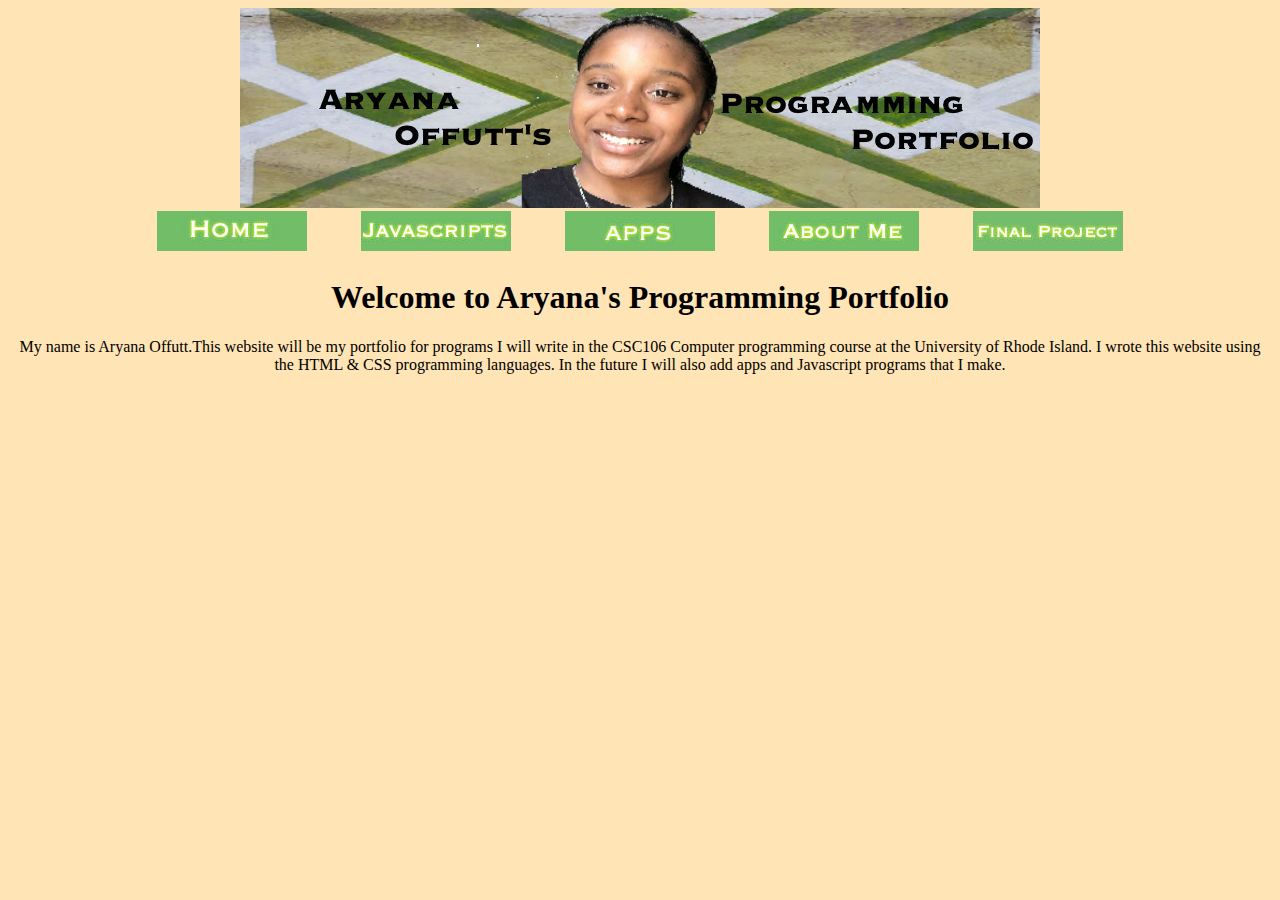
<file: index.html>
<!DOCTYPE html>
<html>
    <head>
        <meta charset="utf-8">
        <title>Aryana's Portfolio Page</title>
        <link rel="stylesheet" type="text/css" href="style.css">
    </head>
    <body>
        <img src="myBanner.jpg"class="center">
       
        <table class="center">
            <tr>
                <td id="nav-td"><a href="index.html"><img src="home.jpg"></a></td>
                <td id="nav-td"><a href="javascripts.html"><img src="javascripts.jpg"></a></td> 
                <td id="nav-td"><a href="apps.html"><img src="apps.jpg"></a></td> 
                <td id="nav-td"><a href="about.html"><img src="about.jpg"> </a></td>
                <td id="nav-td"><a href="final.html"><img src="final.jpg"></a></td>
            </tr>
        </table>
        
<h1> Welcome to Aryana's Programming Portfolio </h1>
     <p>   
         My name is Aryana Offutt.This website will be my portfolio for programs I will write in the CSC106 Computer programming 
         course at the University of Rhode Island. I wrote this website using the HTML & CSS programming languages. In the future I 
         will also add apps and Javascript programs that I make.
        </p>    
    </body>
</html>
</file>
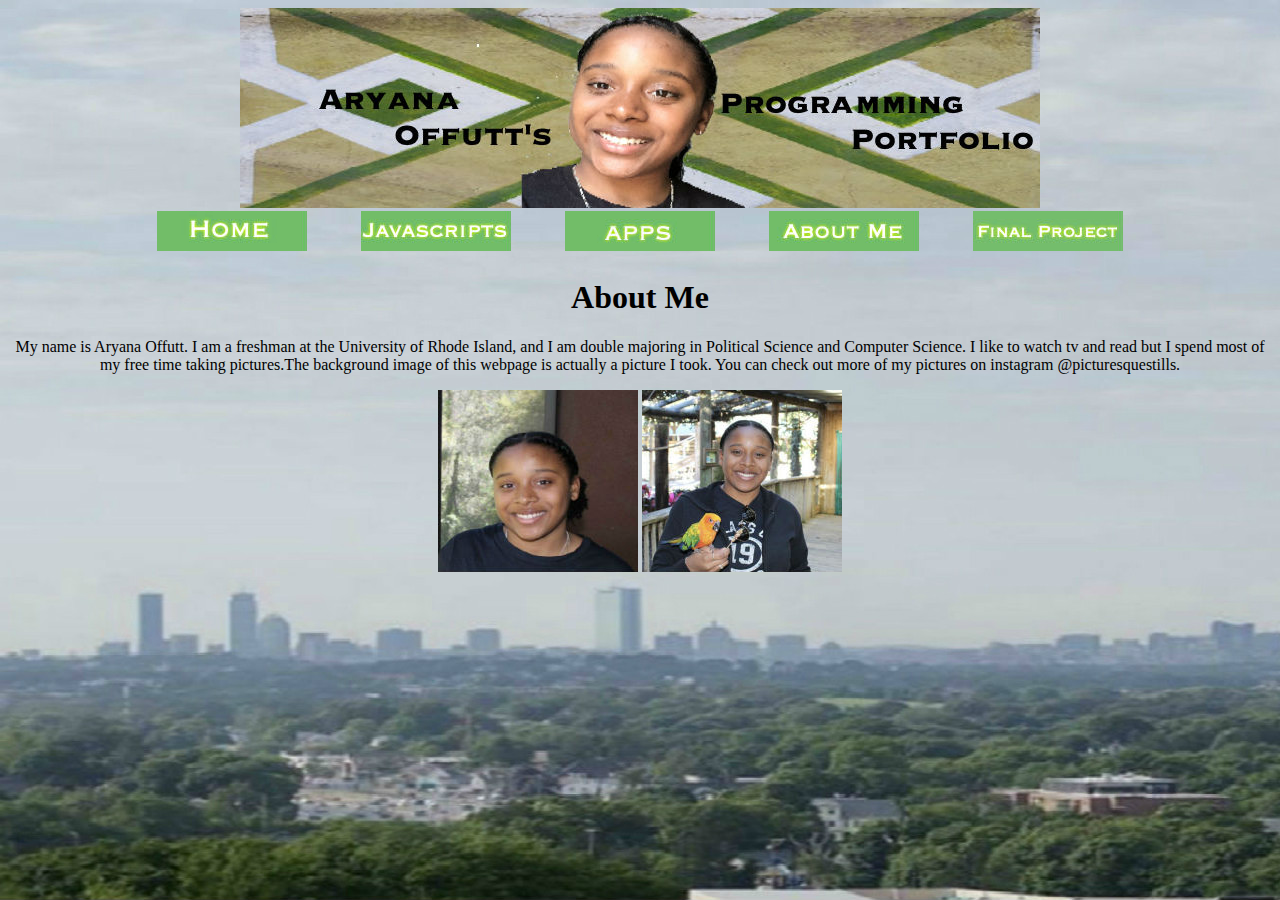
<file: about.html>
<!DOCTYPE html>
<html>
    <head>
        <meta charset="utf-8">
        <title>Aryana's Portfolio Page</title>
        <link rel="stylesheet" type="text/css" href="style.css">
    </head>
    <body id="about-body">
        <img src="myBanner.jpg"class="center">
       
        <table class="center">
            <tr>
                <td id="nav-td"><a href="index.html"><img src="home.jpg"></a></td>
                <td id="nav-td"><a href="javascripts.html"><img src="javascripts.jpg"></a></td> 
                <td id="nav-td"><a href="apps.html"><img src="apps.jpg"></a></td> 
                <td id="nav-td"><a href="about.html"><img src="about.jpg"> </a></td>
                <td id="nav-td"><a href="final.html"><img src="final.jpg"></a></td>
            </tr>
        </table>
<h1> About Me </h1>
     <p>   
        My name is Aryana Offutt. I am a freshman at the University of Rhode Island, and I am double majoring in Political Science 
        and Computer Science. I like to watch tv and read but I spend most of my free time taking pictures.The background image of  
        this webpage is actually a picture I took. You can check out more of my pictures on instagram @picturesquestills. 
        </p>   
        <img src="aryana.jpg">
        <img src="aryana2.jpg">
    </body>
</html>
</file>
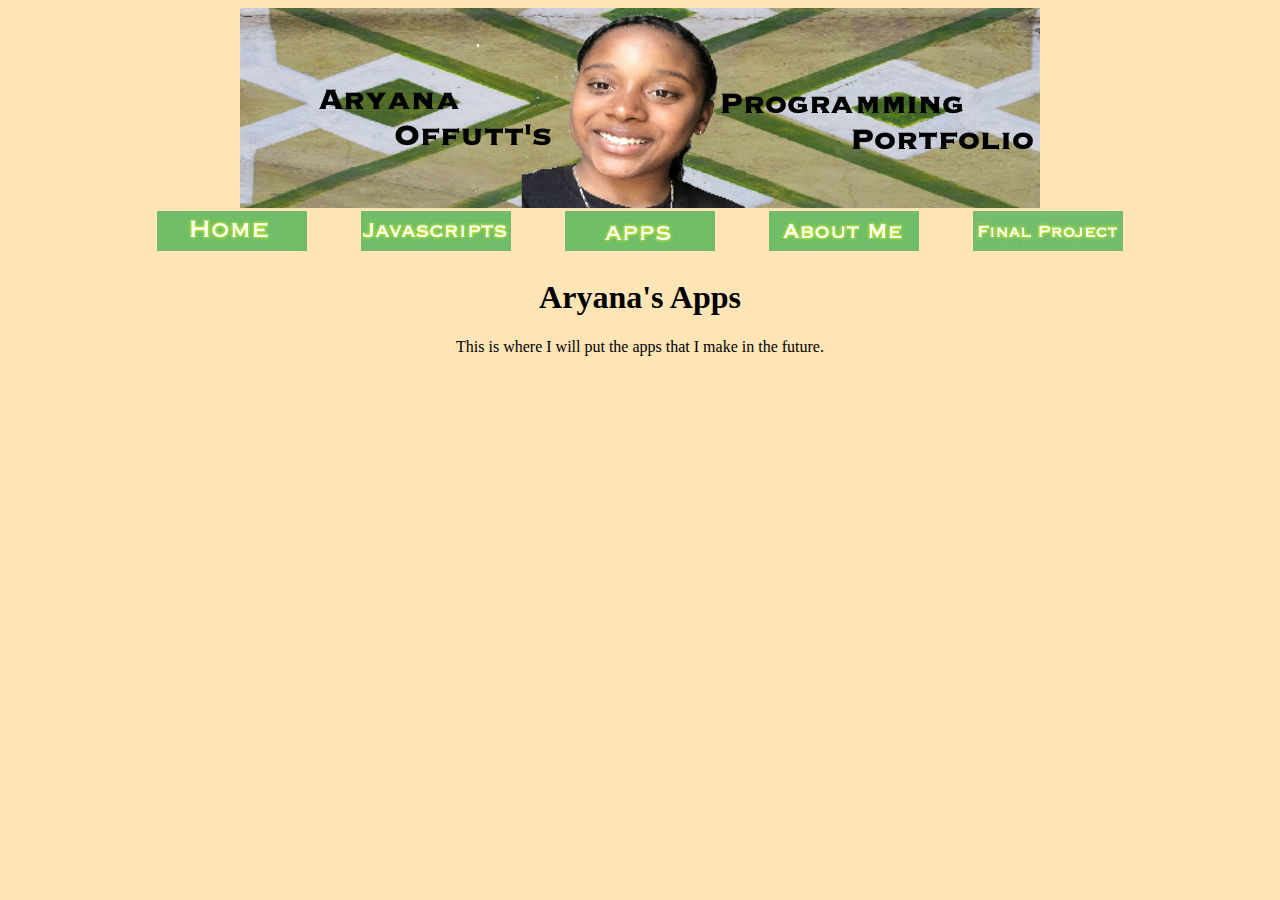
<file: apps.html>
<!DOCTYPE html>
<html>
    <head>
        <meta charset="utf-8">
        <title>Aryana's Portfolio Page</title>
        <link rel="stylesheet" type="text/css" href="style.css">
    </head>
    <body>
        <img src="myBanner.jpg"class="center">
       
        <table class="center">
            <tr>
                <td id="nav-td"><a href="index.html"><img src="home.jpg"></a></td>
                <td id="nav-td"><a href="javascripts.html"><img src="javascripts.jpg"></a></td> 
                <td id="nav-td"><a href="apps.html"><img src="apps.jpg"></a></td> 
                <td id="nav-td"><a href="about.html"><img src="about.jpg"> </a></td>
                <td id="nav-td"><a href="final.html"><img src="final.jpg"></a></td>
            </tr>
        </table>
<h1> Aryana's Apps </h1>
     <p>   
       This is where I will put the apps that I make in the future. 
        </p>    
    </body>
</html>
</file>
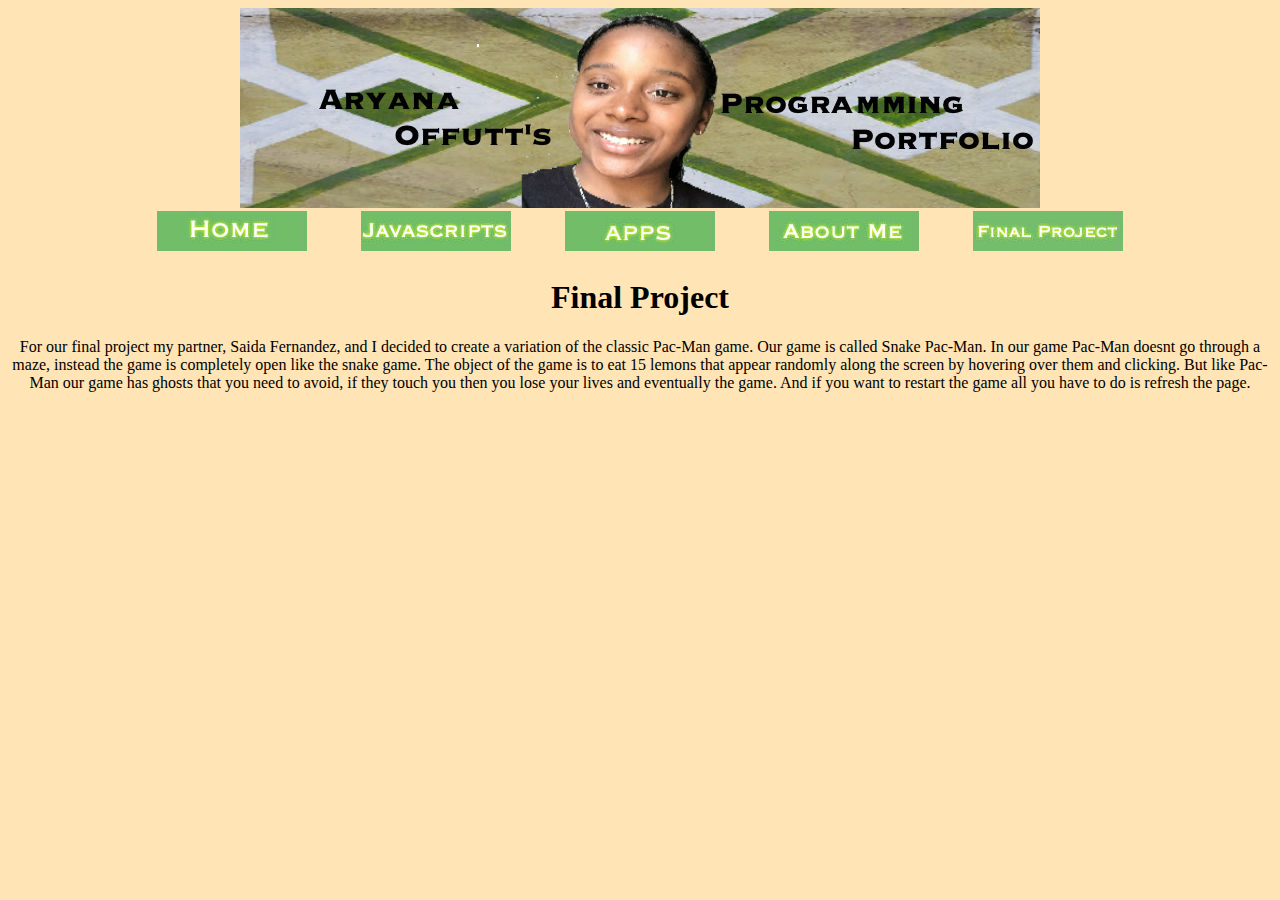
<file: final.html>
<!DOCTYPE html>
<html>
    <head>
        <meta charset="utf-8">
        <title>Aryana's Portfolio Page</title>
        <link rel="stylesheet" type="text/css" href="style.css">
    </head>
    <body>
        <img src="myBanner.jpg"class="center">
       
        <table class="center">
            <tr>
                <td id="nav-td"><a href="index.html"><img src="home.jpg"></a></td>
                <td id="nav-td"><a href="javascripts.html"><img src="javascripts.jpg"></a></td> 
                <td id="nav-td"><a href="apps.html"><img src="apps.jpg"></a></td> 
                <td id="nav-td"><a href="about.html"><img src="about.jpg"> </a></td>
                <td id="nav-td"><a href="final.html"><img src="final.jpg"></a></td>
            </tr>
        </table>
<h1> Final Project </h1>
     <p>   
            For our final project my partner, Saida Fernandez, and I decided to create a variation of the classic 
            Pac-Man game. Our game is called Snake Pac-Man. In our game Pac-Man doesnt go through a maze, instead 
            the game is completely open like the snake game. The object of the game is to eat 15 lemons that appear
            randomly along the screen by hovering over them and clicking. But like Pac-Man our game has ghosts
            that you need to avoid, if they touch you then you lose your lives and eventually the game. And if you 
            want to restart the game all you have to do is refresh the page.
        </p>
        <p>
        <iframe width="560" height="315" src="https://www.youtube.com/embed/JW_DUQP3ZVg" frameborder="0" allow="accelerometer; autoplay; encrypted-media; gyroscope; picture-in-picture" allowfullscreen></iframe>
        </p>
        <p>
        <script src="https://www.khanacademy.org/computer-programming/final-2/5742841615630336/embed.js?editor=no&buttons=no&author=no&embed=yes"></script>
        </p>
    </body>
</html>
</file>
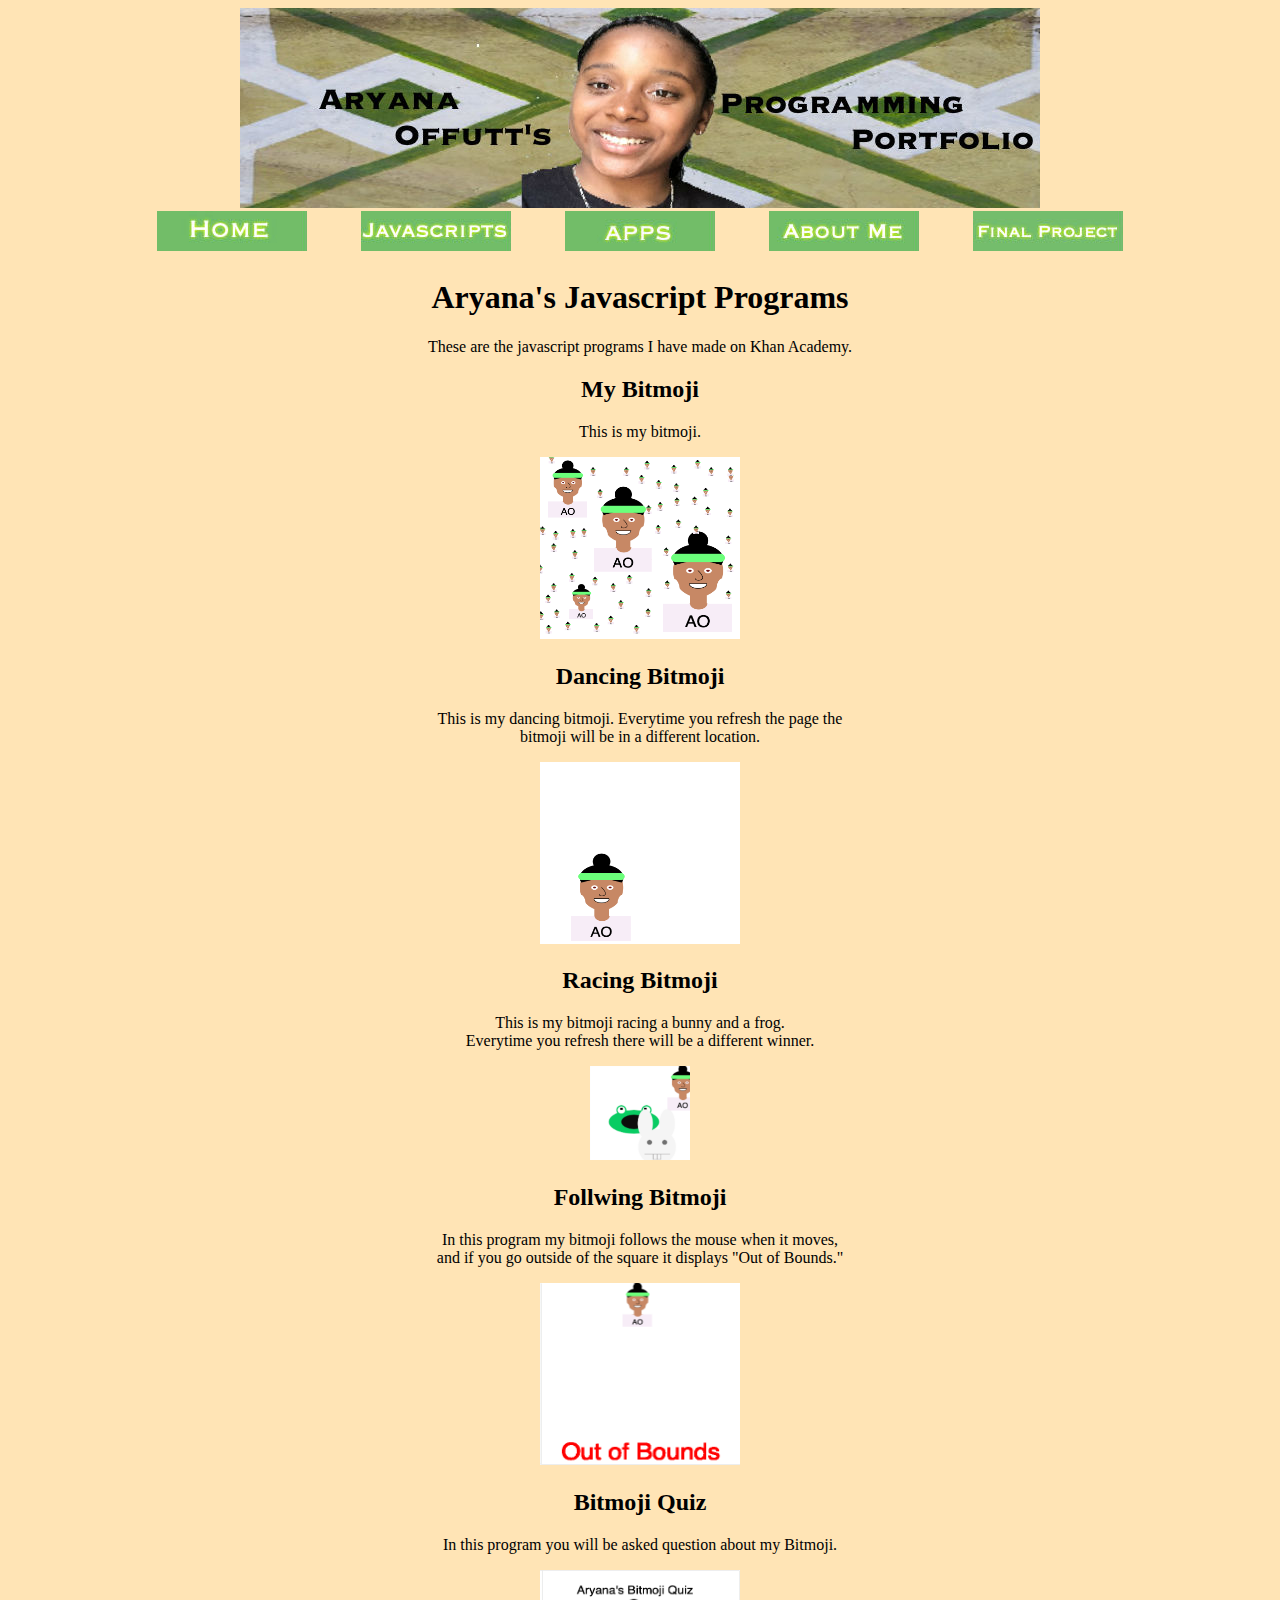
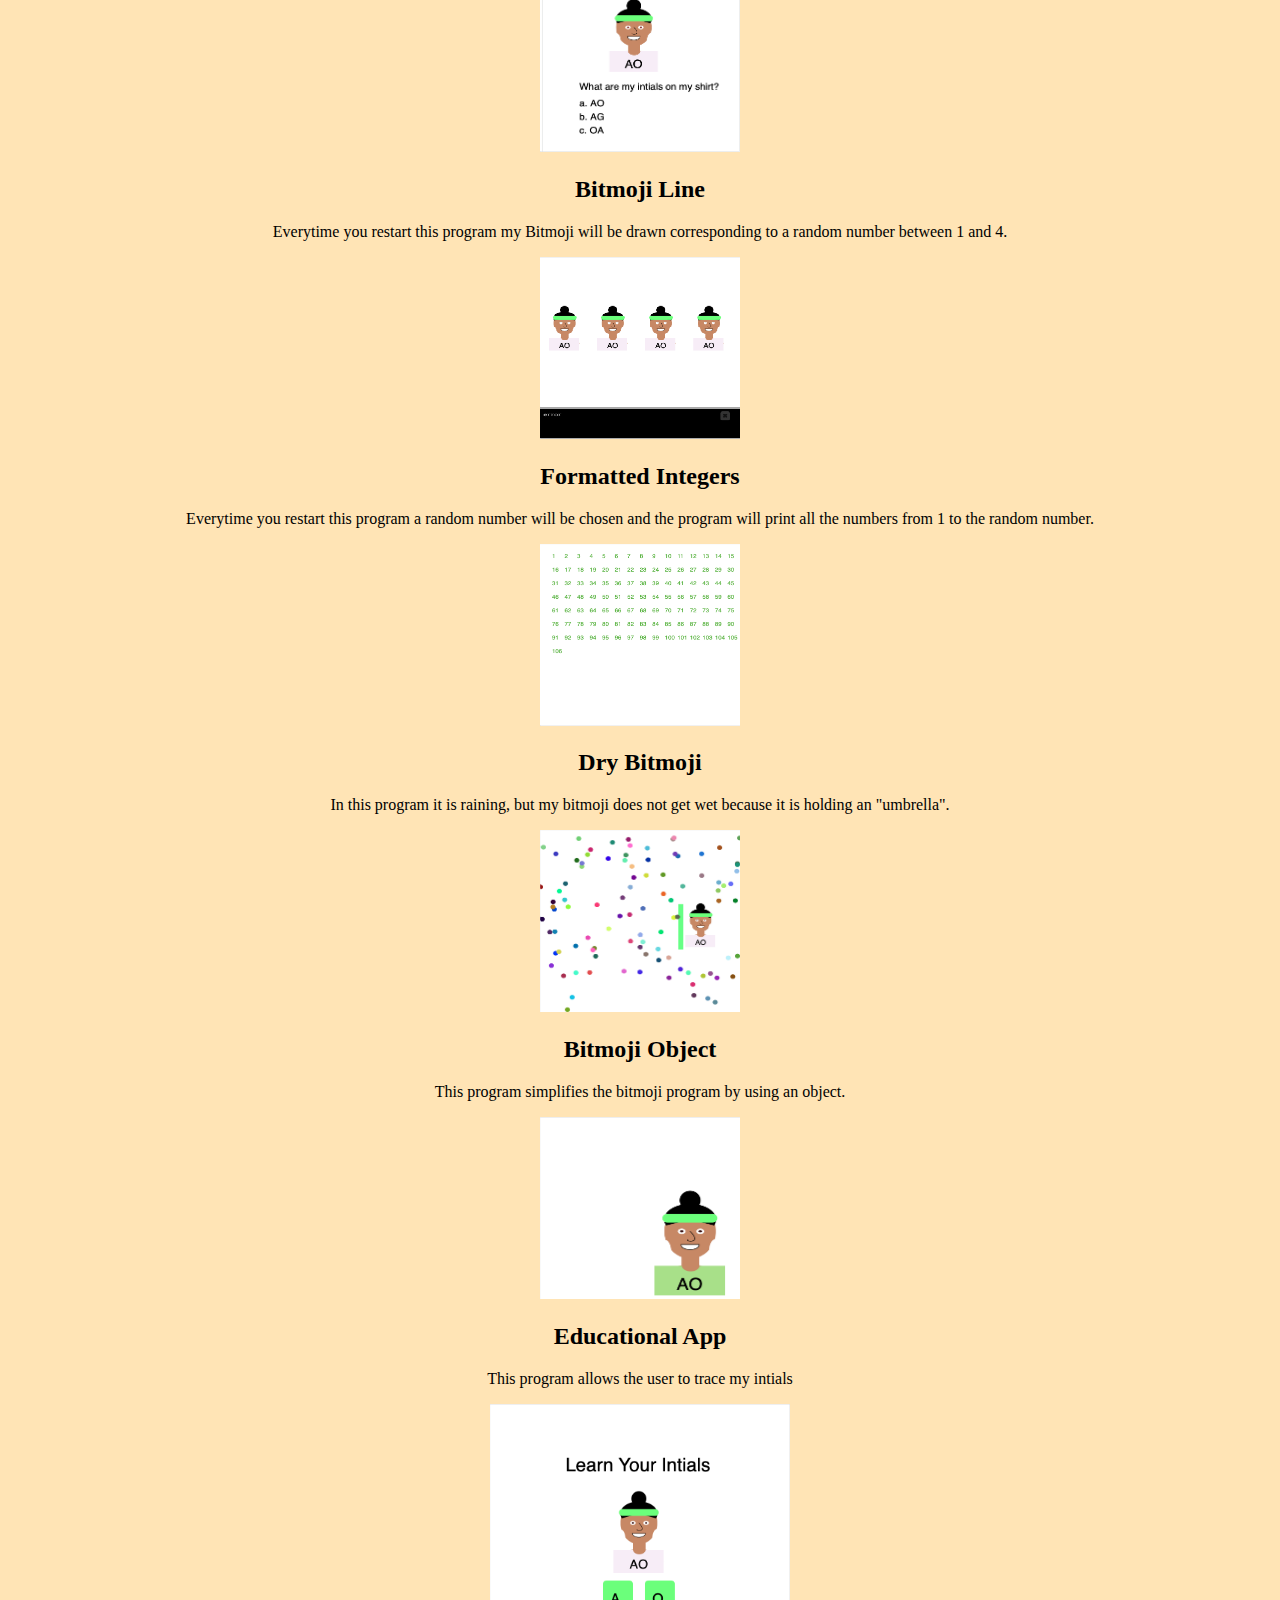
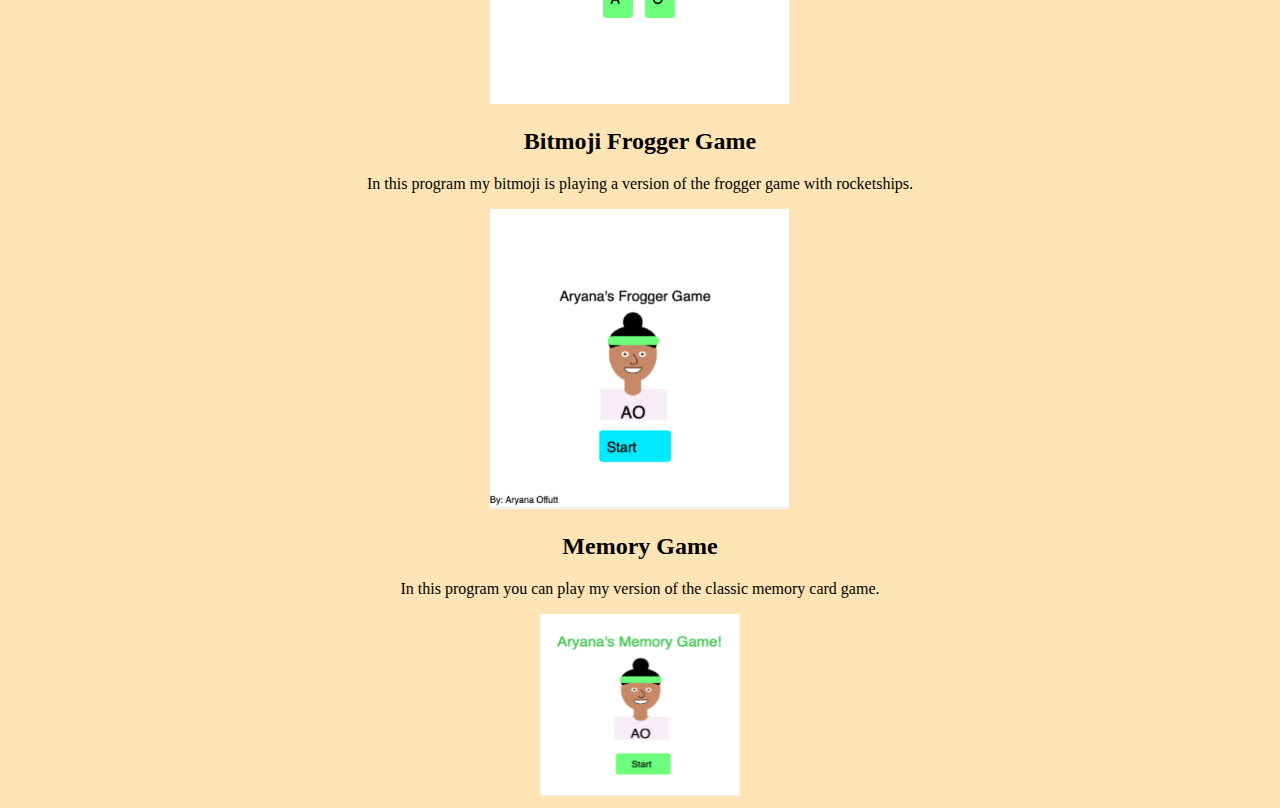
<file: javascripts.html>
<!DOCTYPE html>
<html>
    <head>
        <meta charset="utf-8">
        <title>Aryana's Portfolio Page</title>
        <link rel="stylesheet" type="text/css" href="style.css">
    </head>
    <body>
        <img src="myBanner.jpg"class="center">
       
        <table class="center">
            <tr>
                <td id="nav-td"><a href="index.html"><img src="home.jpg"></a></td>
                <td id="nav-td"><a href="javascripts.html"><img src="javascripts.jpg"></a></td> 
                <td id="nav-td"><a href="apps.html"><img src="apps.jpg"></a></td> 
                <td id="nav-td"><a href="about.html"><img src="about.jpg"> </a></td>
                <td id="nav-td"><a href="final.html"><img src="final.jpg"></a></td>
            </tr>
        </table>
<h1> Aryana's Javascript Programs </h1>
     <p>   
       These are the javascript programs I have made on Khan Academy.
        </p> 
        <h2> My Bitmoji </h2>
        <p> This is my bitmoji. </p>
        <a href="https://www.khanacademy.org/computer-programming/offutt_resizebitmoji/5464091222835200"><img src="resizebitmoji.png"></a>
        <h2> Dancing Bitmoji</h2>
        <p> This is my dancing bitmoji. Everytime you refresh the page the <br> bitmoji will be in a different location. </p>
        <a href="https://www.khanacademy.org/computer-programming/offutt_dancingbitmojifun/5546872397332480"><img src="dancingbitmoji.png"></a>
        <h2> Racing Bitmoji </h2>
        <p> This is my bitmoji racing a bunny and a frog.  <br> Everytime you refresh there will be a different winner.</p>
        <a href="https://www.khanacademy.org/computer-programming/offutt_racingfun/5547733202731008"><img src="bitmojirace.png"></a>
        <h2> Follwing Bitmoji </h2>
        <p> In this program my bitmoji follows the mouse when it moves, <br> and if you go outside of the square it displays "Out of Bounds."</p>
        <a href="https://www.khanacademy.org/computer-programming/offutt_follow/5831856628662272"><img src="bitmojifollow.png"></a>
        <h2> Bitmoji Quiz </h2>
        <p> In this program you will be asked question about my Bitmoji. </p>
        <a href="https://www.khanacademy.org/computer-programming/offutt_quiz/5164504056561664"><img src="bitmojiquiz.png"></a>
        <h2> Bitmoji Line </h2>
        <p> Everytime you restart this program my Bitmoji will be drawn corresponding to a random number between 1 and 4. </p>
        <a href ="https://www.khanacademy.org/computer-programming/offutt_bitmoji_line/5807766866722816"><img src ="bitmojiLine.png"></a>
        <h2> Formatted Integers </h2>
        <p> Everytime you restart this program a random number will be chosen and the program will print all the numbers from 1 to the random number. </p>
        <a href ="https://www.khanacademy.org/computer-science/offutt_formatted_integers/5434136639012864"><img src ="formattedint.png"></a>
        <h2> Dry Bitmoji </h2>
        <p> In this program it is raining, but my bitmoji does not get wet because it is holding an "umbrella".</p>
        <a href ="https://www.khanacademy.org/computer-programming/offutt_drybitmoji/5144218719191040"><img src ="dryBitmoji.png"></a>
        <h2> Bitmoji Object </h2>
        <p> This program simplifies the bitmoji program by using an object. </p>
        <a href ="https://www.khanacademy.org/computer-programming/offutt_object/5639527344865280"><img src="bitmojiObject.png"></a>
        <h2> Educational App </h2>
        <p> This program allows the user to trace my intials </p>
        <a href ="https://www.khanacademy.org/computer-programming/spin-off-of-offutt_educationalapp/5642736012066816"><img src="educationalapp.png"></a>
        <h2> Bitmoji Frogger Game </h2>
        <p> In this program my bitmoji is playing a version of the frogger game with rocketships. </p>
        <a href ="https://www.khanacademy.org/computer-programming/spin-off-of-hoppy-beaver-with-win-state/5827131841413120"><img src ="frogger.png"></a>
        <h2> Memory Game </h2>
        <p> In this program you can play my version of the classic memory card game. </p>
        <a href ="https://www.khanacademy.org/computer-science/offutt_memgame/6204434816139264"><img src="memgame.png"></a>
    </body>
</html>
</file>
<file: style.css>
body { background-color:rgb(255,228,181);text-align:center;}
#nav-table { width: 800px;}
#nav-td { width:200px; text-align:center;}
img.center {display: block;margin-left: auto;margin-right: auto;}
table.center {margin-left:auto;margin-right:auto;}
#about-body {background-image:url(myBackground.jpg);}
</file>
